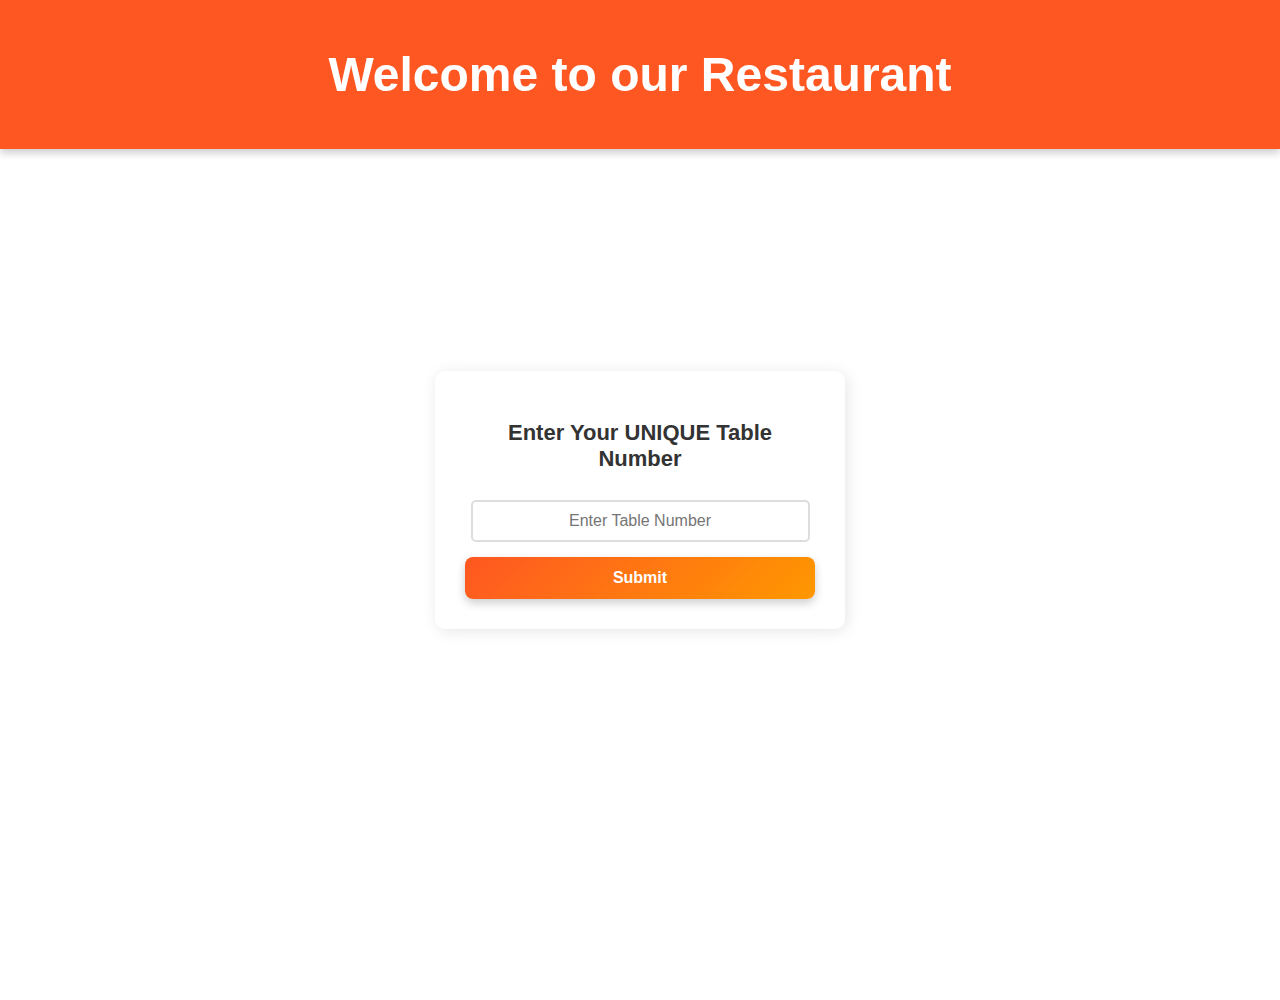
<file: index.html>
<!--<!DOCTYPE html>
<html lang="en">
<head>
    <meta charset="UTF-8">
    <meta name="viewport" content="width=device-width, initial-scale=1.0">
    <title>main</title>
    <link rel="stylesheet" href="style.css">
    <script>
        function gotomenu()
        {   var tableid=document.getElementById(tableno).value;
            if (tableno){
                window.location.href="order.html=" + tableno;
            else
                    alert("please enter valid ID!");
            }
        }
    </script>
</head>
<body>
    <header>
        <h1>Welcome to our Restaurant</h1>
    </header>
    <main>
    <form action="order.html" method="POST">
        <h2>Enter your UNIQUE table Code:</h2>
        <input type="text" id="tableno"/>
        <button onclick="gotomenu()">SUBMIT</button>
    </form>

    

    
</main>

    
    
</body>
</html>
-->
<!DOCTYPE html>
<html lang="en">
<head>
    <meta charset="UTF-8">
    <meta name="viewport" content="width=device-width, initial-scale=1.0">
    <title>Main</title>
    <link rel="stylesheet" href="style.css">
    <script>
        function gotomenu(event) {
            event.preventDefault(); // Prevent form from refreshing

            var tableno = document.getElementById("tableno").value.trim(); // Get table number

            if (tableno) {
                window.location.href = "order.html?table=" + encodeURIComponent(tableno); // Redirect
            } else {
                alert("Please enter a valid Table Number!");
            }
        }
    </script>
</head>
<body>

    <header>
        <h1>Welcome to our Restaurant</h1>
    </header>

    <main>
        <form onsubmit="gotomenu(event)">  <!-- Calls gotomenu() when submitted -->
            <h2>Enter Your UNIQUE Table Number</h2>
            <input type="text" id="tableno" placeholder="Enter Table Number">
            <button type="submit">Submit</button>
        </form>
    </main>

</body>
</html>
</file>
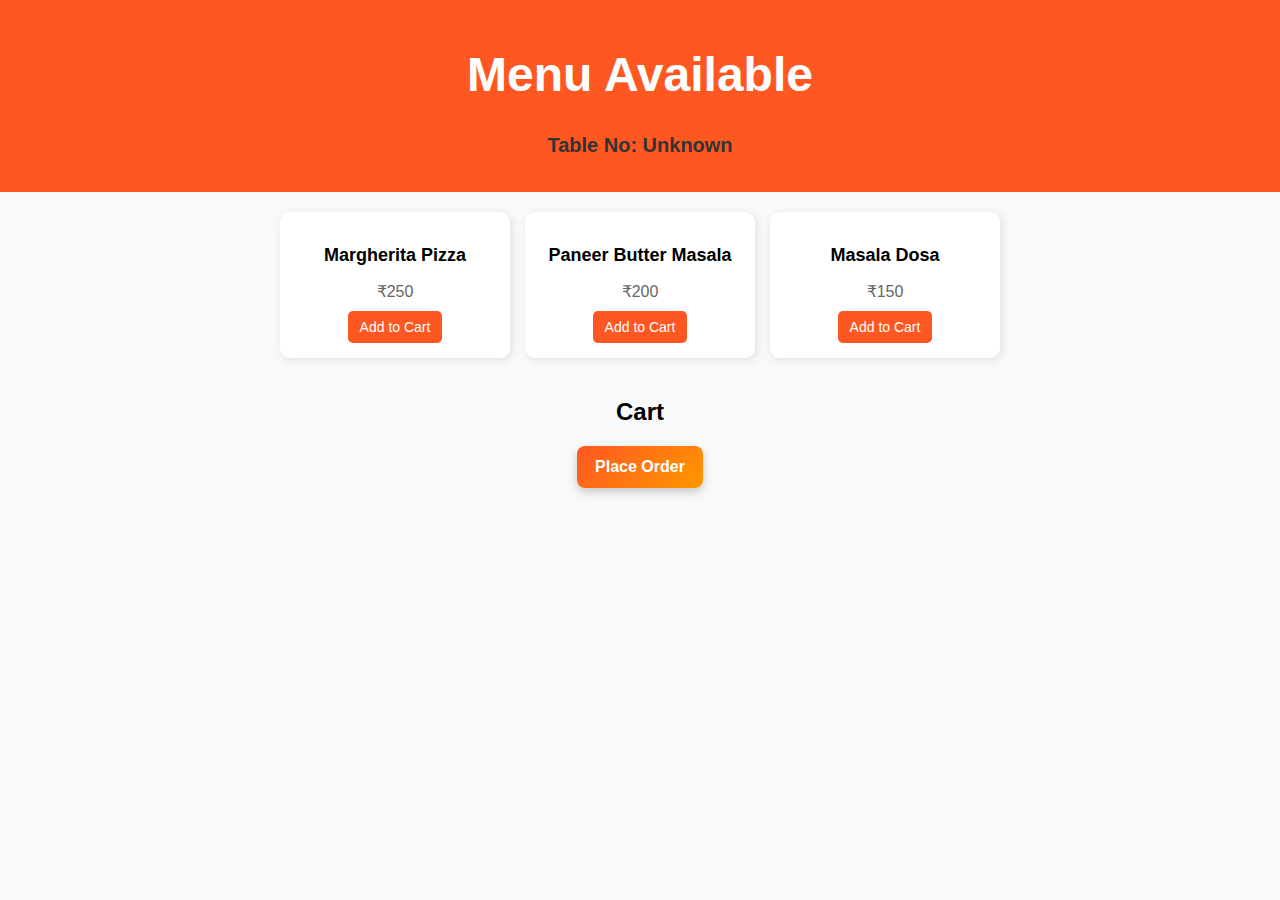
<file: order.html>
<!DOCTYPE html>
<html lang="en">
<head>
    <meta charset="UTF-8">
    <meta name="viewport" content="width=device-width, initial-scale=1.0">
    <title>order</title>
    <link rel="stylesheet" href="orderstyle.css">
    

    <script>
        document.addEventListener("DOMContentLoaded", function() {
    // Get Table ID from URL
    const urlParams = new URLSearchParams(window.location.search);
    const tableno = urlParams.get("table");
    document.getElementById("table-info").innerText = "Table No: " + (tableno || "Unknown");
     
    // Sample Menu Items
    const menuItems = [
        { id: 1, name: "Margherita Pizza", price: 250 },
        { id: 2, name: "Paneer Butter Masala", price: 200 },
        { id: 3, name: "Masala Dosa", price: 150 }
    ];
     
    const menuDiv = document.querySelector(".menu-items");
    menuItems.forEach(item => {
        const div = document.createElement("div");
        div.classList.add("item");
        div.innerHTML = `
            <h3>${item.name}</h3>
            <p>₹${item.price}</p>
            <button onclick="addToCart(${item.id})">Add to Cart</button>
        `;
        menuDiv.appendChild(div);
    });
    });
     
    const cart = [];
     
    function addToCart(id) {
    const item = { id, name: ["Margherita Pizza", "Paneer Butter Masala", "Masala Dosa"][id - 1], price: [250, 200, 150][id - 1] };
    cart.push(item);
    updateCart();
    }
     
    function updateCart() {
    const cartList = document.getElementById("cart-items");
    cartList.innerHTML = cart.map(item => `<li>${item.name} - ₹${item.price}</li>`).join("");
    }
     
    function placeOrder() {
    if (cart.length === 0) {
        alert("Your cart is empty!");
        return;
    }
    alert("Order placed successfully for Table " + new URLSearchParams(window.location.search).get("table"));
    cart.length = 0;
    updateCart();
    }
    </script>
</head>


<body>
    <header>
        <h1>Menu Available</h1>
        <p id="table-info"></p>
    </header>
     
    <section class="menu-items">
        <!-- Items will be added dynamically -->
    </section>
     
    <h2>Cart</h2>
    <ul id="cart-items"></ul>
    <button id="order-btn" onclick="placeOrder()">Place Order</button>
    </body>
    </html>
</file>
<file: style.css>
/* General Styles */
body {
    font-family: 'Arial', sans-serif;
    background-image: url("https://images.unsplash.com/photo-1517248135467-4c7edcad34c4?w=600&auto=format&fit=crop&q=60&ixlib=rb-4.0.3&ixid=M3wxMjA3fDB8MHxzZWFyY2h8M3x8cmVzdGF1cmFudHxlbnwwfHwwfHx8MA%3D%3D");
    background-size: cover;
    margin: 0;
    padding: 50px 0;
    display: flex;
    flex-direction: column;
    align-items: center;
    justify-content: center;
    height: 100vh;

}

/* Header */
header {
    background-color: #ff5722;
    color: white;
    padding: 15px 0;
    width: 100%;
    text-align: center;
    font-size: 24px;
    font-weight: bold;
    box-shadow: 0px 4px 8px rgba(0, 0, 0, 0.2);
    position: fixed;
    top: 0;
}

/* Main Container */
main {
    background-color: white;
    padding: 30px;
    border-radius: 10px;
    box-shadow: 2px 2px 15px rgba(0, 0, 0, 0.1);
    text-align: center;
    width: 350px;
}

/* Heading */
h2 {
    color: #333;
    font-size: 22px;
}

/* Input Field */
input[type="text"] {
    width: 90%;
    padding: 10px;
    font-size: 16px;
    margin-top: 10px;
    border: 2px solid #ddd;
    border-radius: 5px;
    text-align: center;
}

/* Submit Button */
button {
    background: linear-gradient(135deg, #ff5722, #ff9800);
    color: white;
    border: none;
    padding: 12px 18px;
    font-size: 16px;
    font-weight: bold;
    border-radius: 8px;
    cursor: pointer;
    transition: all 0.3s ease-in-out;
    box-shadow: 0px 4px 10px rgba(0, 0, 0, 0.2);
    margin-top: 15px;
    width: 100%;
}

button:hover {
    background: linear-gradient(135deg, #ff9800, #ff5722);
    transform: scale(1.05);
    box-shadow: 0px 6px 15px rgba(0, 0, 0, 0.3);
}

button:active {
    transform: scale(0.95);
    box-shadow: 0px 2px 5px rgba(0, 0, 0, 0.3);
}
</file>
<file: orderstyle.css>
/* General Styles */
body {
    font-family: Arial, sans-serif;
    background-color: #f8f9fa;
    margin: 0;

    text-align: center;
}

/* Header */
header {
    background-color: #ff5722;
    color: white;

    padding: 15px 0;
    font-size: 24px;

}

/* Table Info */
#table-info {
    font-size: 20px;
    font-weight: bold;
    margin: 20px 0;
    color: #333;
}

/* Menu Section */
.menu-items {
    display: flex;
    flex-wrap: wrap;
    justify-content: center;
    gap: 15px;
    padding: 20px;
}

/* Menu Item Card */
.item {
    background-color: white;
    border-radius: 10px;
    box-shadow: 2px 2px 10px rgba(0, 0, 0, 0.1);
    padding: 15px;
    width: 200px;
    text-align: center;
}

.item h3 {
    margin-bottom: 5px;
    font-size: 18px;
}

.item p {
    font-size: 16px;
    color: #666;
    margin-bottom: 10px;
}

.item button {
    background-color: #ff5722;
    color: white;
    border: none;
    padding: 8px 12px;
    cursor: pointer;
    font-size: 14px;
    border-radius: 5px;
}

.item button:hover {
    background-color: #e64a19;
}

/* Cart Section */
#cart {
    background-color: white;
    margin: 20px auto;
    padding: 15px;
    border-radius: 10px;
    box-shadow: 2px 2px 10px rgba(0, 0, 0, 0.1);
    width: 80%;
    max-width: 500px;
}

#cart-items {
    list-style: none;
    padding: 0;
}

#cart-items li {
    padding: 5px;
    border-bottom: 1px solid #ddd;
}

#cart-items li:last-child {
    border-bottom: none;
}

/* Order Button */
/*#order-btn {
    background-color: #28a745;
    color: white;
    border: none;
    padding: 10px 15px;
    cursor: pointer;
    font-size: 16px;
    border-radius: 5px;
    margin-top: 10px;
}*/

/*#order-btn:hover {
    background-color: #218838;
}*/
/* Place Order Button */
#order-btn {
    background: linear-gradient(135deg, #ff5722, #ff9800); /* Gradient color */
    color: white;
    border: none;
    padding: 12px 18px;
    cursor: pointer;
    font-size: 16px;
    font-weight: bold;
    border-radius: 8px;
    transition: all 0.3s ease;
    box-shadow: 0px 4px 10px rgba(0, 0, 0, 0.2);
    display: inline-block;
}

#order-btn:hover {
    background: linear-gradient(135deg, #ff9800, #ff5722); /* Reverse gradient */
    transform: scale(1.05); /* Slightly enlarge */
    box-shadow: 0px 6px 15px rgba(0, 0, 0, 0.3);
}

#order-btn:active {
    transform: scale(0.95); /* Click effect */
    box-shadow: 0px 2px 5px rgba(0, 0, 0, 0.3);
}
</file>
